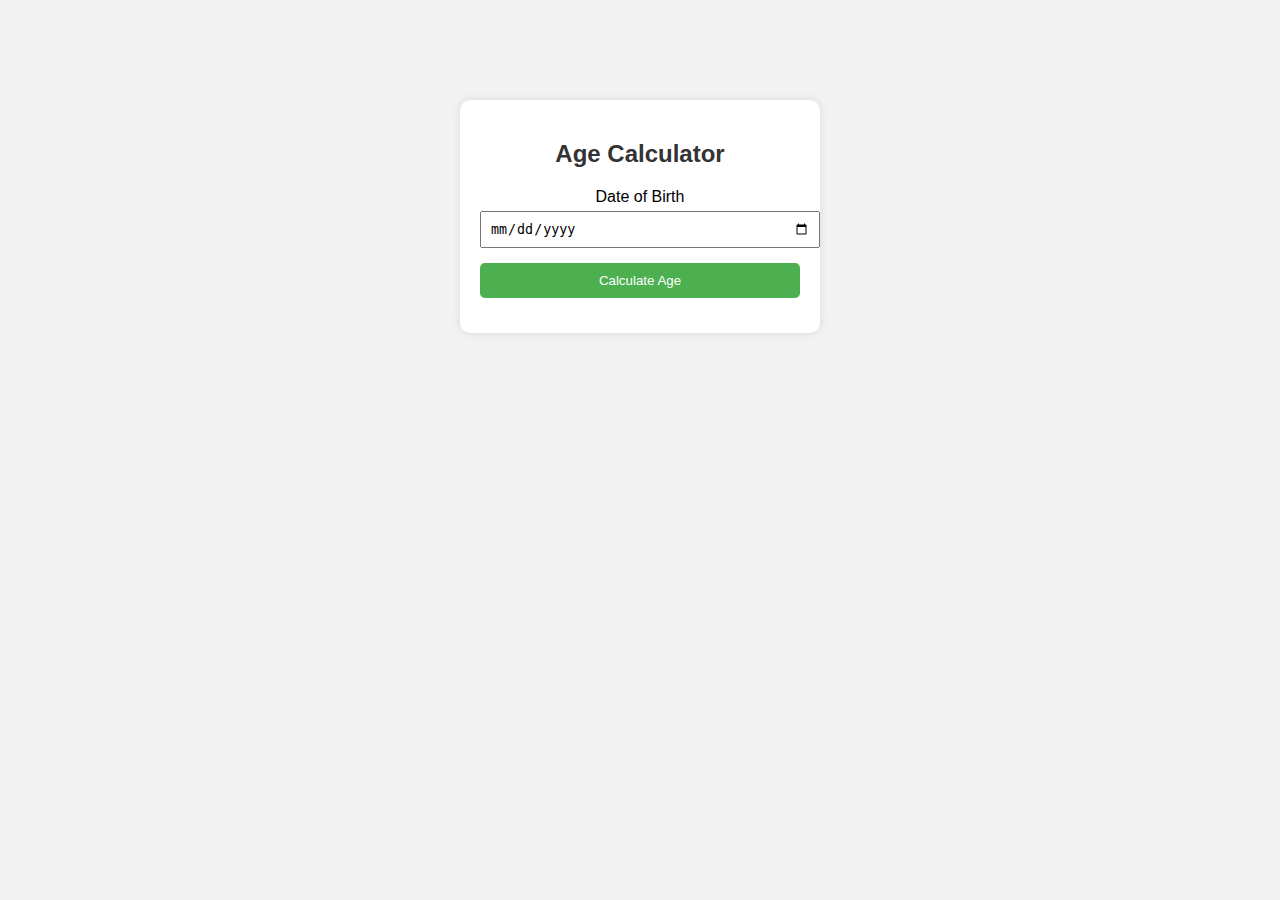
<file: Task1-Age-Calculator/index.html>
<!DOCTYPE html>
<html lang="en">
<head>
    <meta charset="UTF-8">
    <title>Age Calculator</title>
    <link rel="stylesheet" href="style.css">
</head>
<body>

<div class="container">
    <h2>Age Calculator</h2>

    <label for="dob">Date of Birth</label>
    <input type="date" id="dob">

    <button onclick="calculateAge()">Calculate Age</button>

    <div id="result"></div>
</div>

<script src="script.js"></script>
</body>
</html>
</file>
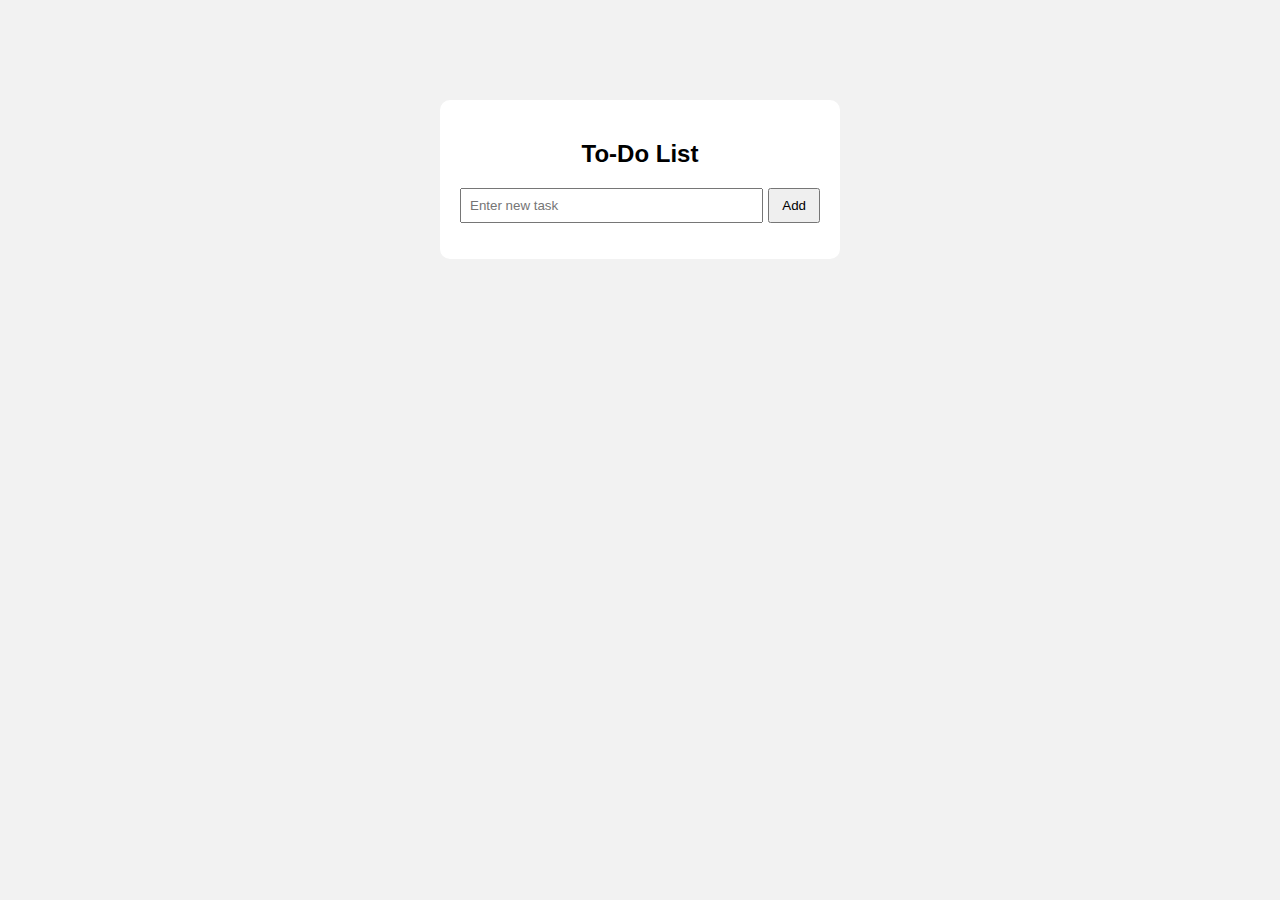
<file: Task2-ToDo-List/index.html>
<!DOCTYPE html>
<html lang="en">
<head>
    <meta charset="UTF-8">
    <title>To-Do List</title>
    <link rel="stylesheet" href="style.css">
</head>
<body>

<div class="container">
    <h2>To-Do List</h2>

    <form id="taskForm">
        <input type="text" id="taskInput" placeholder="Enter new task">
        <button type="submit">Add</button>
    </form>

    <ul id="taskList"></ul>
</div>

<script src="script.js"></script>
</body>
</html>
</file>
<file: Task1-Age-Calculator/style.css>
body {
    font-family: Arial, sans-serif;
    background-color: #f2f2f2;
}

.container {
    width: 320px;
    margin: 100px auto;
    padding: 20px;
    background-color: white;
    text-align: center;
    border-radius: 10px;
    box-shadow: 0 0 10px rgba(0,0,0,0.1);
}

h2 {
    color: #333;
}

label {
    display: block;
    margin-bottom: 5px;
}

input {
    width: 100%;
    padding: 8px;
    margin-bottom: 15px;
}

button {
    width: 100%;
    padding: 10px;
    background-color: #4CAF50;
    color: white;
    border: none;
    cursor: pointer;
    border-radius: 5px;
}

button:hover {
    background-color: #45a049;
}

#result {
    margin-top: 15px;
    font-weight: bold;
}
</file>
<file: Task2-ToDo-List/style.css>
body {
    font-family: Arial, sans-serif;
    background: #f2f2f2;
}

.container {
    width: 360px;
    margin: 100px auto;
    background: white;
    padding: 20px;
    border-radius: 10px;
}

h2 {
    text-align: center;
}

form {
    display: flex;
    margin-bottom: 15px;
}

input {
    flex: 1;
    padding: 8px;
}

button {
    padding: 8px 12px;
    margin-left: 5px;
    cursor: pointer;
}

ul {
    list-style: none;
    padding: 0;
}

li {
    display: flex;
    align-items: center;
    justify-content: space-between;
    background: #eee;
    padding: 8px;
    margin-bottom: 8px;
    border-radius: 5px;
}

.completed {
    text-decoration: line-through;
    color: gray;
}

.actions button {
    margin-left: 5px;
}
</file>
